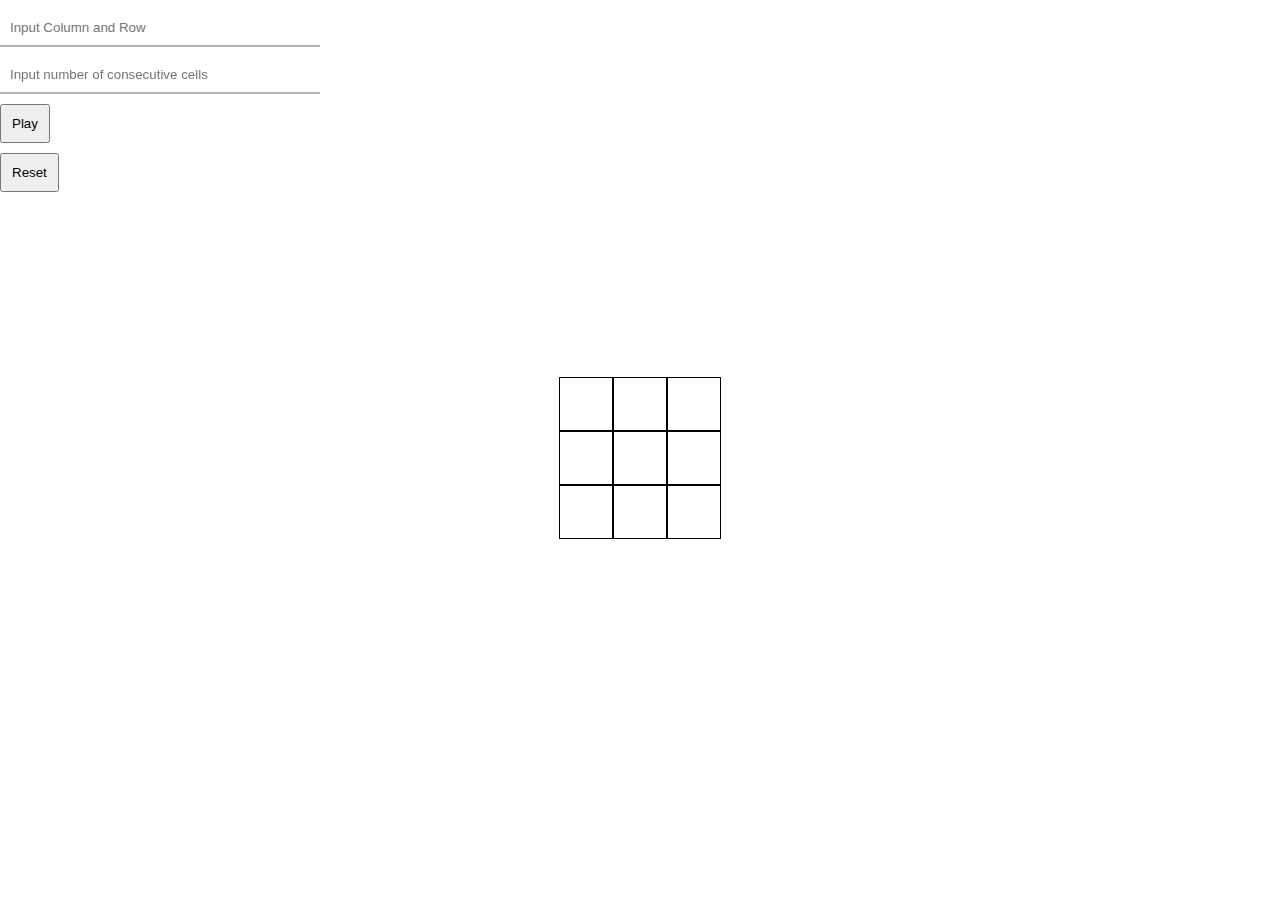
<file: Task1/index.html>
<!DOCTYPE html>
<html lang="en">

<head>
    <meta charset="UTF-8">
    <meta name="viewport" content="width=device-width, initial-scale=1.0">
    <link rel="stylesheet" href="./css/index.css">
    <link href="https://fonts.googleapis.com/css?family=Oxanium:400,600,800&display=swap" rel="stylesheet">
    <title>Document</title>
</head>

<body>
    <div class="container">
        <div class="content">
            <div class="quantity">
                <form>
                    <div class="colnrow">
                        <input type="number" min="2" max="10" class="quantityColRow" placeholder="Input Column and Row">
                    </div>
                    <div class="condition">
                        <input type="number" class="consecutiveCells" placeholder="Input number of consecutive cells">
                    </div>
                    <button class="playing">Play</button>
                </form>
                <button class="reset">Reset</button>

            </div>
            <div class="caro">
                <table>
                    <tbody>

                    </tbody>

                </table>

            </div>
            <div class="winner">

            </div>
        </div>
    </div>
    <script src="./js/index.js"></script>
</body>

</html>
</file>
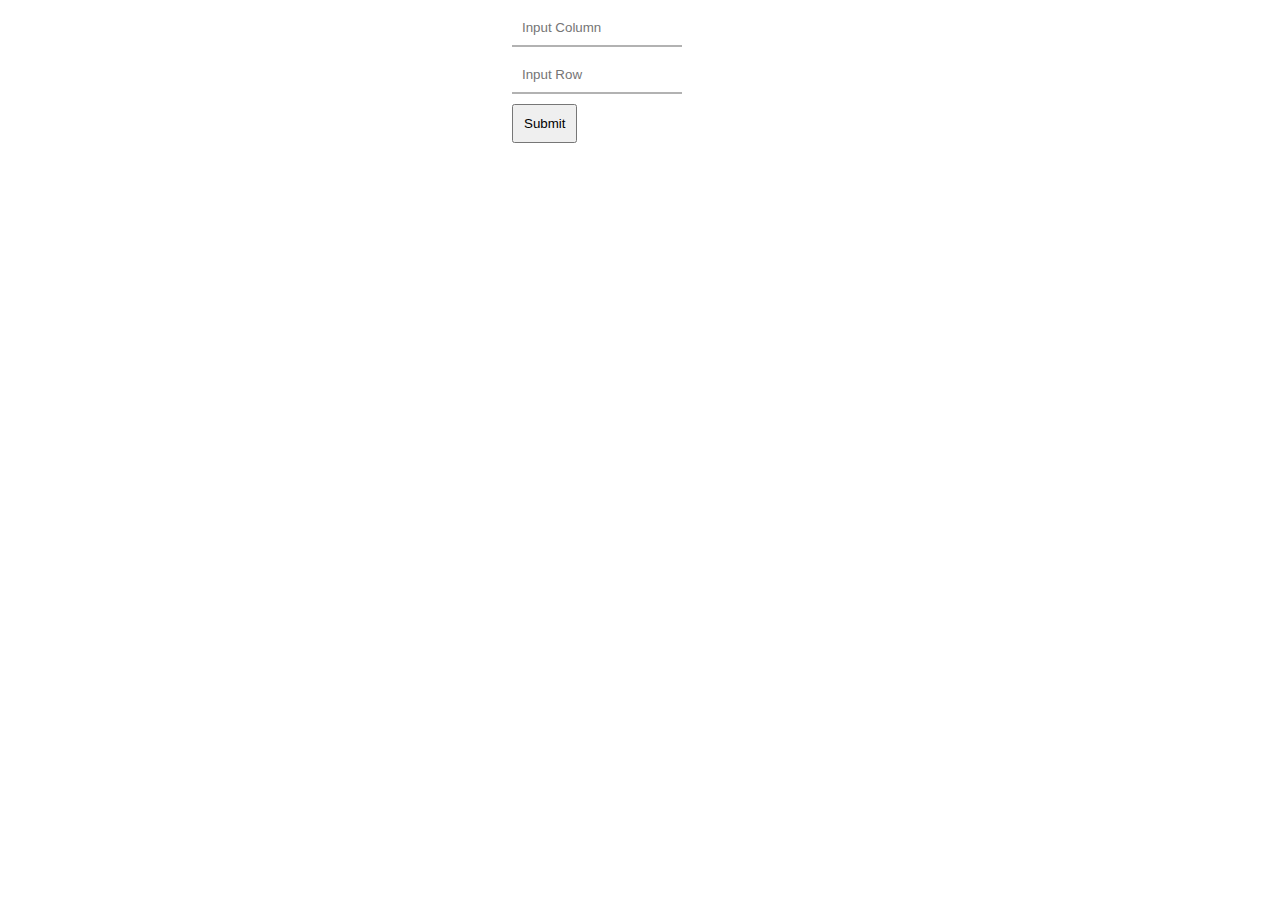
<file: Task2/index.html>
<!DOCTYPE html>
<html lang="en">

<head>
    <meta charset="UTF-8">
    <meta name="viewport" content="width=device-width, initial-scale=1.0">
    <link rel="stylesheet" href="./css/index.css">
    <title>Document</title>
</head>

<body>

    <div class="container">
        <div class="quantity">
            <form>
                <div>
                    <input type="number" min="1" class="column" placeholder="Input Column ">
                </div>
                <div>
                    <input type="number" min="1" class="row" placeholder="Input Row">
                </div>
                <button class="playing">Submit</button>
            </form>

        </div>
        <div class="content">
            <table>
                <thead>
                    <tr>

                    </tr>
                </thead>
                <tbody>

                </tbody>
            </table>
        </div>
    </div>
    <script src="./js/index.js"></script>
</body>

</html>
</file>
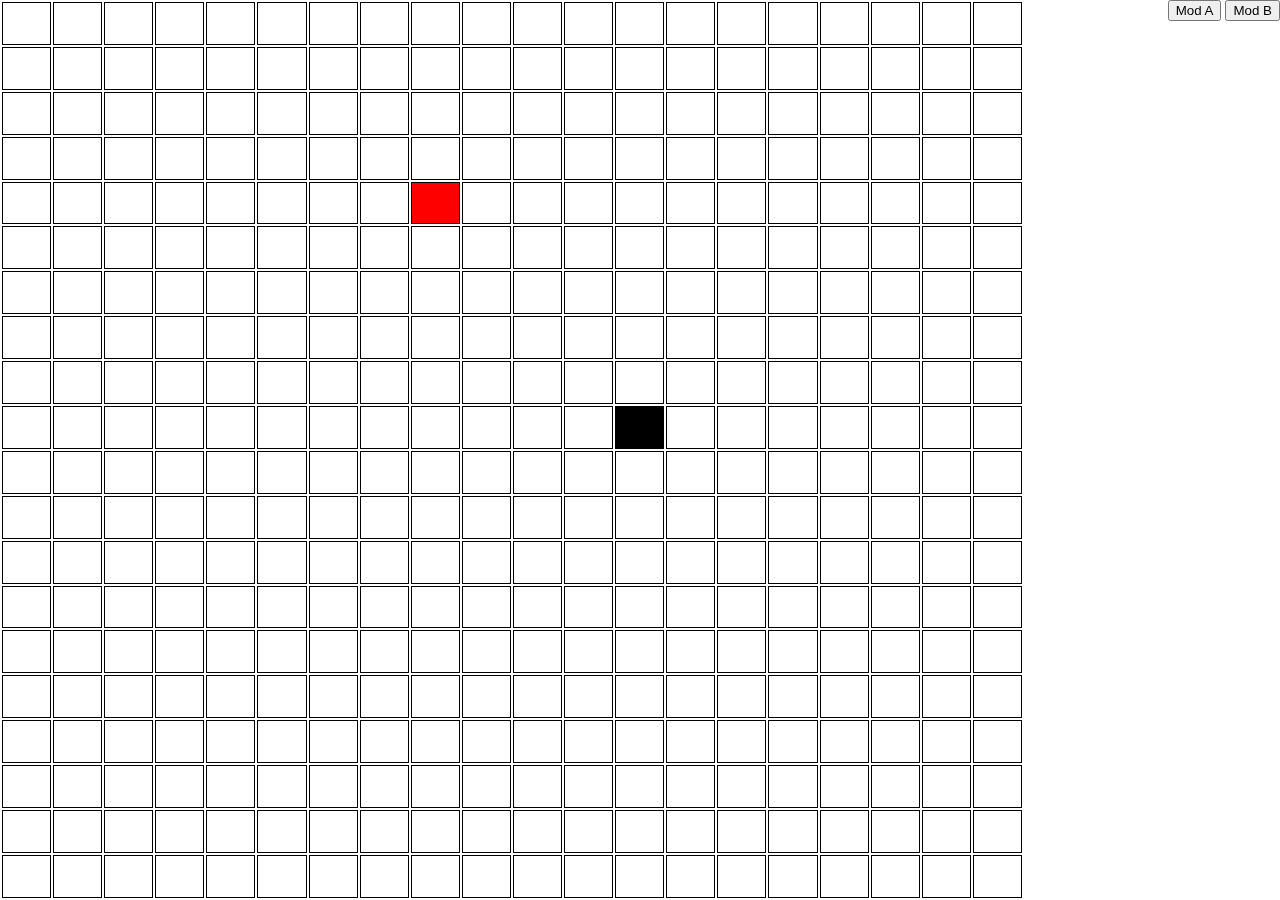
<file: Task3/index.html>
<!DOCTYPE html>
<html lang="en">

<head>
    <meta charset="UTF-8">
    <meta name="viewport" content="width=device-width, initial-scale=1.0">
    <title>Document</title>
    <link rel="stylesheet" href="./css/index.css">
</head>

<body>
    <div class="mod">
        <button class="modA">Mod A</button>
        <button class="modB">Mod B</button>
        <div class="status">
        </div>
    </div>
    <table>
        <tbody>

        </tbody>
    </table>
    <script src="./js/index.js"></script>
</body>

</html>
</file>
<file: Task1/css/index.css>
body {
    font-family: 'Oxanium', cursive;

}

.container {
    display: flex;
    justify-content: center;
    align-items: center;
    height: 100vh;
}

.quantity {
    position: fixed;
    top: 0;
    left: 0;
}

input {
    margin-top: 10px;
    width: 300px;
    padding: 10px;
    border: none;
    border-bottom: 2px solid rgba(0, 0, 0, 0.3);
    transition: .3s;

}

input:focus {
    outline: none;
    border-bottom: 2px solid black;

}

button.playing,button.reset {
    padding: 10px;
    margin-top: 10px;
}

table {
    border-spacing: 0px;
}

table tbody tr td {
    width: 50px;
    height: 50px;
    /* display: flex;
    justify-content: center;
    align-items: center; */
    text-align: center;
    border: 1px solid black;
    font-size: 30px;

}

.winner {
    position: fixed;
    bottom: 0;
    left: 50%;
    transform: translate(-50%,-50%);
    /* margin-top: 100px; */
    color: red;
    font-weight: 800;
    font-size: 50px;
}
</file>
<file: Task2/css/index.css>
body {
    padding: 0;
    margin: 0;
}

.container {
    display: flex;
    justify-content: center;
    align-items: center;
}

.quantity {
    width: 20%;
}

input {
    margin-top: 10px;
    width: 150px;
    padding: 10px;
    border: none;
    border-bottom: 2px solid rgba(0, 0, 0, 0.3);
    transition: .3s;

}

input:focus {
    outline: none;
    border-bottom: 2px solid black;

}

button.playing,
button.reset {
    padding: 10px;
    margin-top: 10px;
}


th {
    max-width: 40px;
    width: 40px;
    min-width: 40px;
    /* padding:5px 0; */
    text-align: center;
    background-color: grey;
    cursor: pointer;
}

td {
    max-width: 40px;
    width: 40px;
    min-width: 40px;
    text-align: center;
    /* border: 1px solid black; */
}

thead {
    position: fixed;
    top: 0;
}

table {
    border-spacing: 0;
    margin-top: 20px;
}
</file>
<file: Task3/css/index.css>
body {
    padding: 0;
    margin: 0;

}
table{
    width:80%;
    height: 100vh;
}
table tbody tr td {
  
    /* display: flex;
    justify-content: center;
    align-items: center; */
    text-align: center;
    border: 1px solid black;
    font-size: 30px;

}
td.active{
    background-color:black;
}
td.food{
    background-color: red;
}
.mod{
    position: fixed;
    right:0;
    top:0;
}
.status{
    color:red;
    font-size: 50px;
    /* right:20px; */
}
</file>
